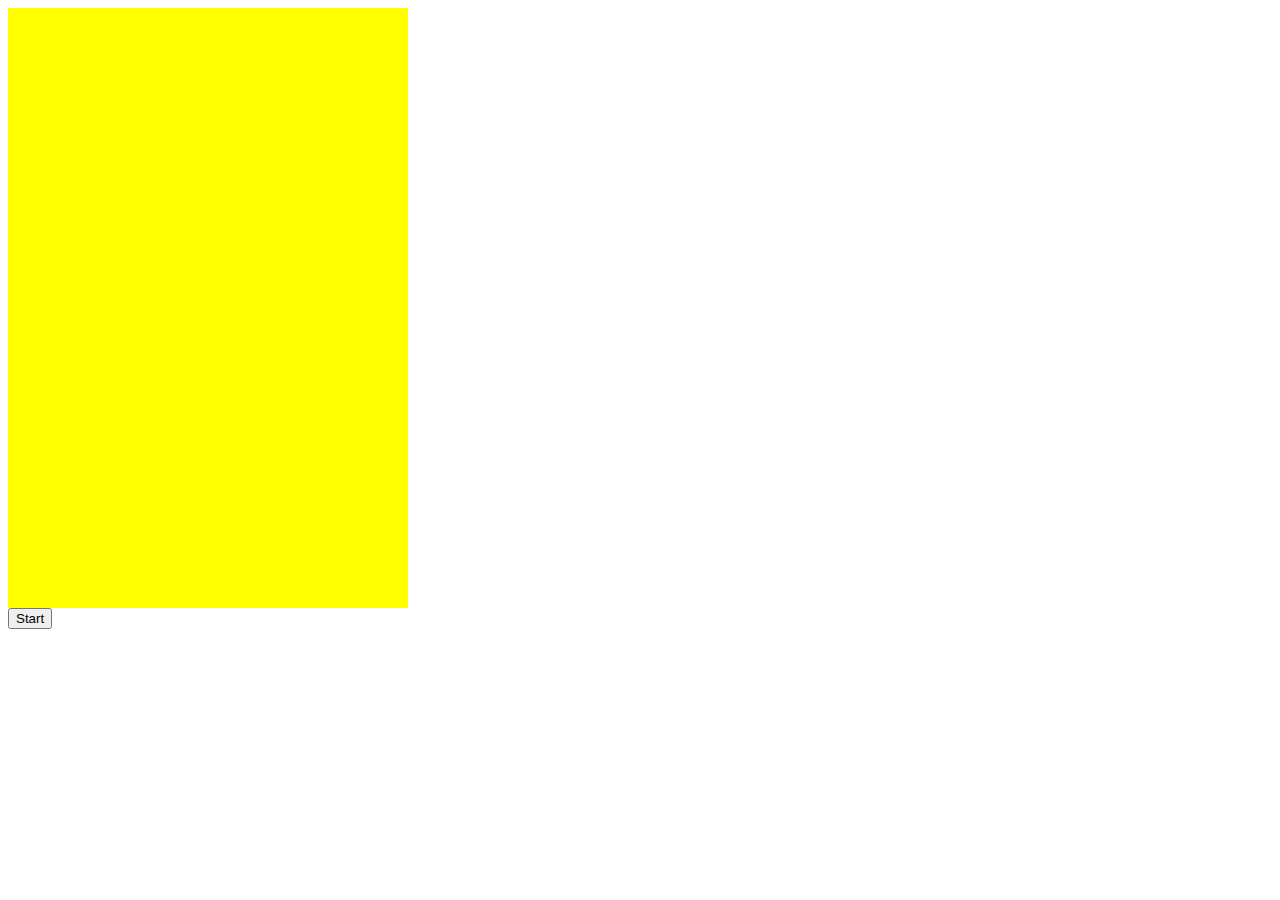
<file: doodle-jump/index.html>
﻿<!DOCTYPE html>

<html lang="en" dir="ltr">
<head>
    <meta charset="utf-8" />
    <title>My Doodle Jump</title>
    <link rel="stylesheet" href="style.css"></link>
    <script src="app.js" charset="utf-8"></script>
</head>
<body>

    <div class="grid"></div>
    <button id="start-button" class="button">Start</button>


</body>
</html>
</file>
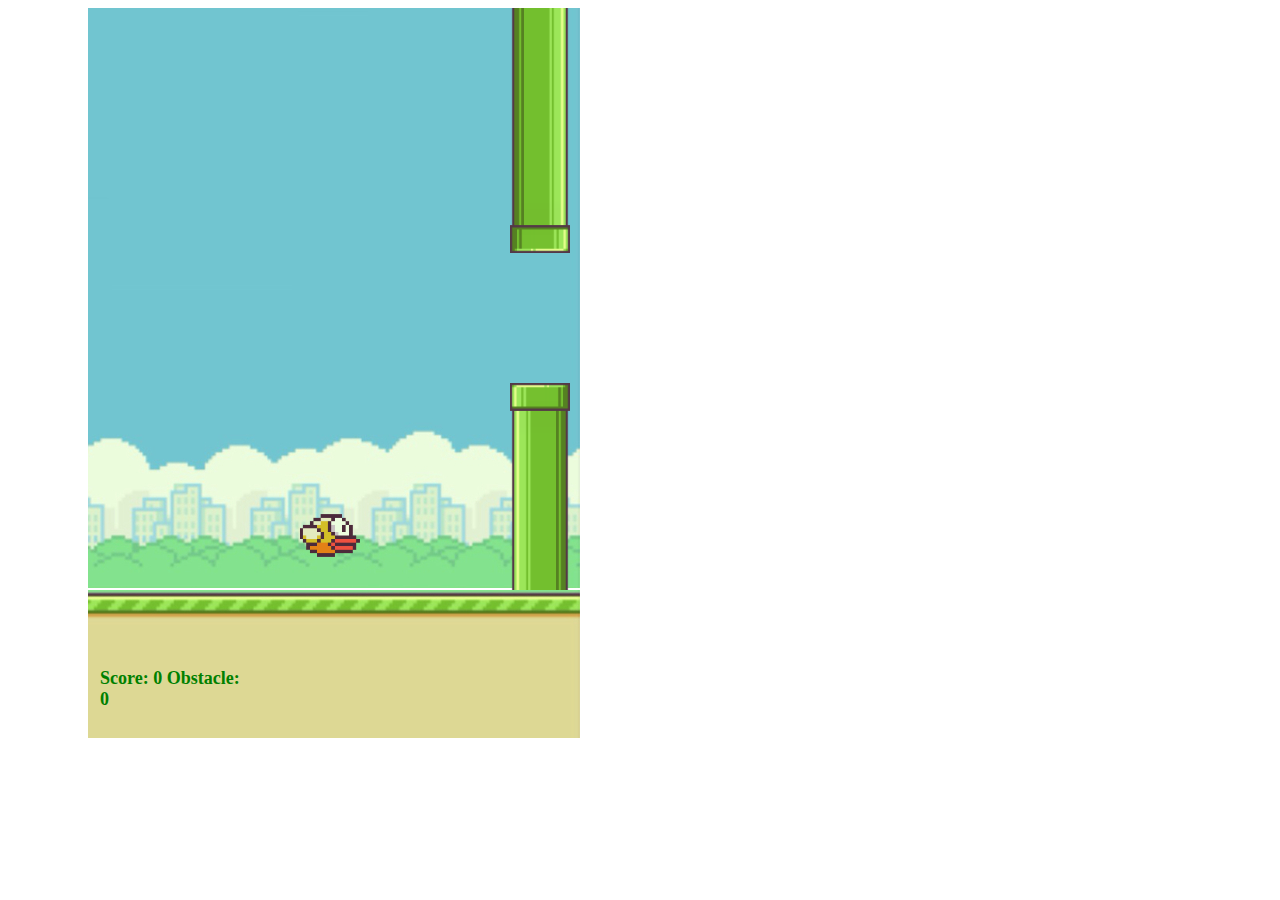
<file: flappy-bird/index.html>
<!DOCTYPE html>
<html lang="en" dir="ltr">
<head>
    <meta charset="UTF-8" />
    <title>Flappy Bird</title>
    <link rel="stylesheet" href="style.css"></link>
    <script src="app.js" charset="utf-8"></script>
</head>
<body>
    
    <div class="border-left"></div>
    <div class="game-container">
        <div class="border-top"></div>
        <div class="sky">
            <div class="bird"></div>
        </div>
    </div>
    <div class="ground-container">
        <div class="ground-moving"></div>
    </div>
    <div class="border-right"></div>

</body>
</html>
</file>
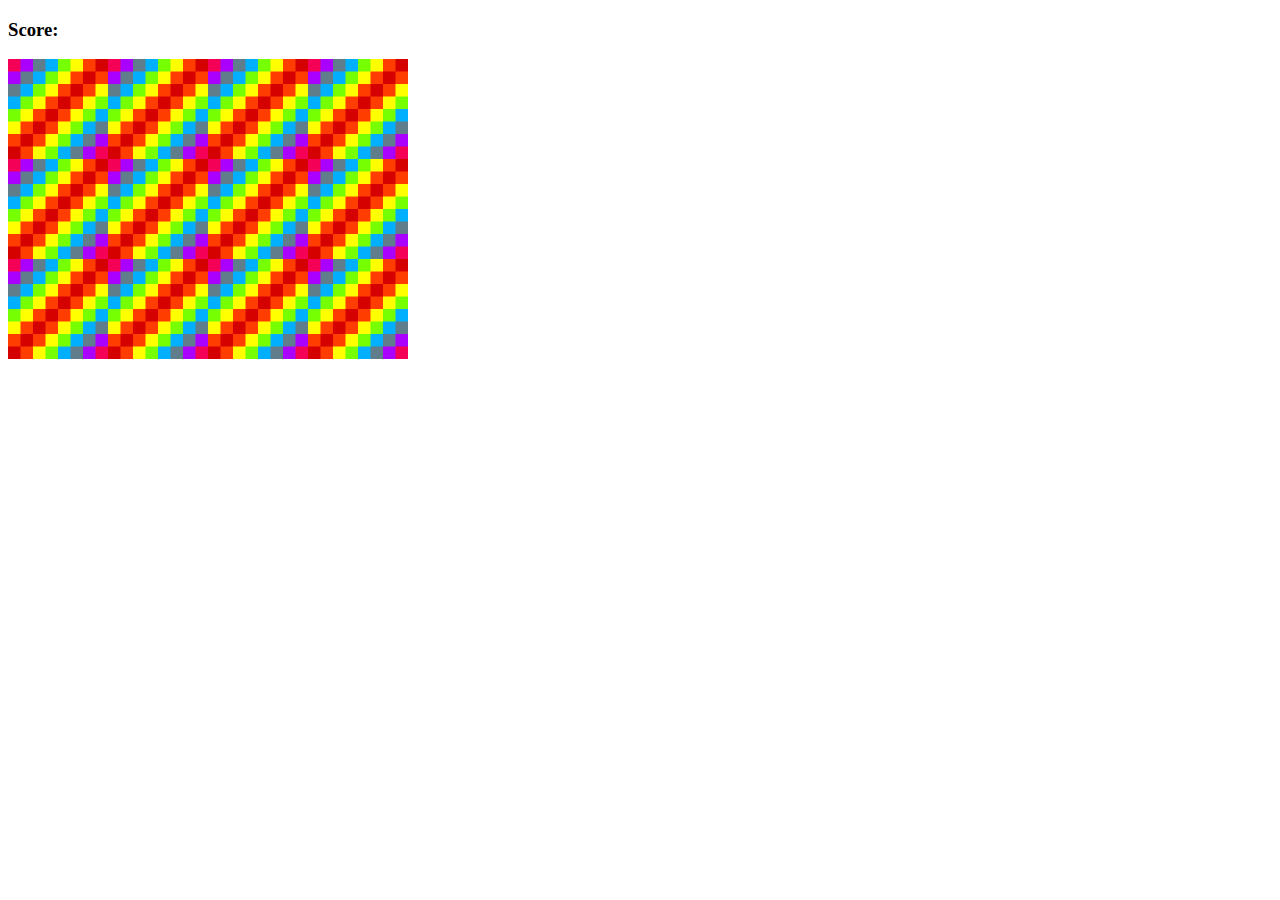
<file: memory-game/index.html>
﻿<!DOCTYPE html>
<html lang="en" dir="ltr">
<head>
    <meta charset="UTF-8" />
    <title>Memory Game</title>
    <link rel="stylesheet" href="style.css"></link>
    <script src="app.js" charset="utf-8"></script>
</head>
<body>
    
    <h3>Score: <span id="result"></span></h3>
    
    <div class="grid">
    </div>

</body>
</html>
</file>
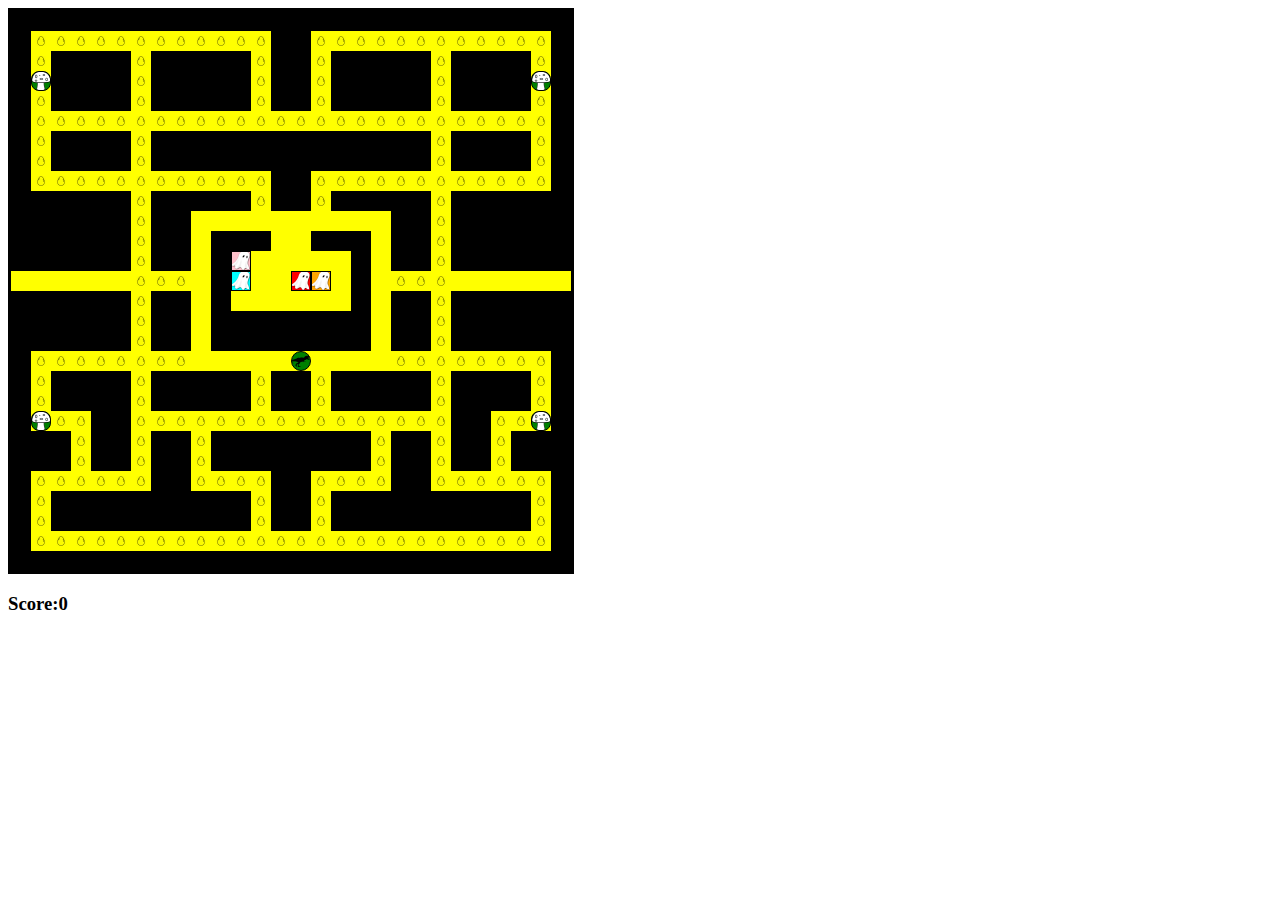
<file: pacman/index.html>
<!DOCTYPE html>

<html lang="en" dir="ltr">
<head>
    <meta charset="utf-8" />
    <title>Pac Man</title>
    <link rel="stylesheet" href="style.css"></link>
    <script src="app.js" charset="utf-8"></script>
</head>
<body>

    <div class="grid"></div>

    <h3>Score:<span id="score">0</span></h3>


</body>
</html>
</file>
<file: doodle-jump/style.css>
﻿.grid {
	width: 400px;
	height: 600px;
	background-color: yellow;
	position: relative;
	font-size: 200px;
	text-align: center;
}

.doodler {
	width: 60px;
	height: 85px;
	background-color: red;
	position: absolute;

}

.platform {
	width: 85px;
	height: 15px;
	background-color: green;
	position: absolute;
}
</file>
<file: flappy-bird/style.css>
body {
    display: flex;
}

.game-container {
    width: 500px;
    height: 730px;
    position: absolute;
    left: 80px;
}

.border-left {
    width: 80px;
    height: 790px;
    position: absolute;
    background-color: white;
    z-index: +2;
}

.border-right {
    width: 80px;
    height: 790px;
    position: absolute;
    background-color: white;
    z-index: +2;
    left: 580px;
}

.border-top {
    width: 660px;
    height: 50px;
    position: absolute;
    background-color: white;
    z-index: +2;
    top: -50px;
}

.sky {
    background-image: url('./images/fb-game-background.png');
    width: 500px;
    height: 580px;
    position: absolute;
}

.ground {
    background-image: url('./images/bottom-background.png');
    width: 500px;
    height: 150px;
    position: absolute;
    top: 580px;
    z-index: +1;
}

.bird {
    background-image: url('./images/flappy-bird.png');
    position: absolute;
    width: 60px;
    height: 45px;
    left: 220px;
    bottom: 100px;
}

.obstacle {
    background-image: url('./images/pipe.png');
    width: 60px;
    height: 300px;
    position: absolute;
 }

 .top-obstacle {
    background-image: url('./images/pipe.png');
    transform: rotate(180deg);
    width: 60px;
    height: 300px;
    position: absolute;
 }

 .score {
     position: absolute;
     width: 150px;
     top: 80px;
     left: 20px;
     font-size: 2vh;
     font-weight: bold;
     color: green;
 }

 @keyframes slideright {
    from {
        background-position: 10000%;
    }
    to {
        background-position: 0%;
    }
  }
  
  @-webkit-keyframes slideright {
    from {
        background-position: 10000%;
    }
    to {
        background-position: 0%;
    }
  }

 .ground-container {
    height: 150px;
    width: 580px;
    left: 80px;
    position: absolute;
}

.ground-moving {
  position: absolute;
  top: 580px;
  height: 150px;
  background-image: url('./images/bottom-background.png');
  background-repeat: repeat-x;
  animation: slideright 100s infinite linear;
  -webkit-animation: slideright 100s infinite linear;
  width: 100%;
  z-index: +1;
}
</file>
<file: memory-game/style.css>
﻿.grid {
	display: flex;
	flex-wrap: wrap;
	height: 300px;
	width: 400px;
}
</file>
<file: pacman/style.css>
.grid {
    display: flex;
    flex-wrap: wrap;
    width: 560px;
    height: 560px;
    border: solid black;
    background-color: yellow;
}

.grid div {
    width: 20px;
    height: 20px;
}

.pac-dot {
    background: yellow url(images/egg1.png) no-repeat;
    box-sizing: border-box;
    background-position: center;
}

.wall {
    background-color:black; 
}

.power-pellet {
    background: green url(images/mushroom.png);
    border-radius: 8px;
    border: 1px solid black;
    box-sizing: border-box;
    background-position: center;
    
}


.blinky {
    background: pink url(images/ghost.png);
    border: 1px solid black;
    box-sizing: border-box;
    background-position: center;
}

.pinky {
    background: cyan url(images/ghost.png);
    border: 1px solid black;
    box-sizing: border-box;
    background-position: center;
}

.inky {
    background: orange url(images/ghost.png);
    border: 1px solid black;
    box-sizing: border-box;
    background-position: center;
}

.clyde {
    background: red url(images/ghost.png);
    border: 1px solid black;
    box-sizing: border-box;
    background-position: center;
}

.scared-ghost {
    background-color: aquamarine;
    border: 1px solid green;
    box-sizing: border-box;
}

.pac-man {
    background: green url(images/trex.png);
    border-radius: 10px;
    border: 1px solid black;
    box-sizing: border-box;
    background-position: center;
}
</file>
